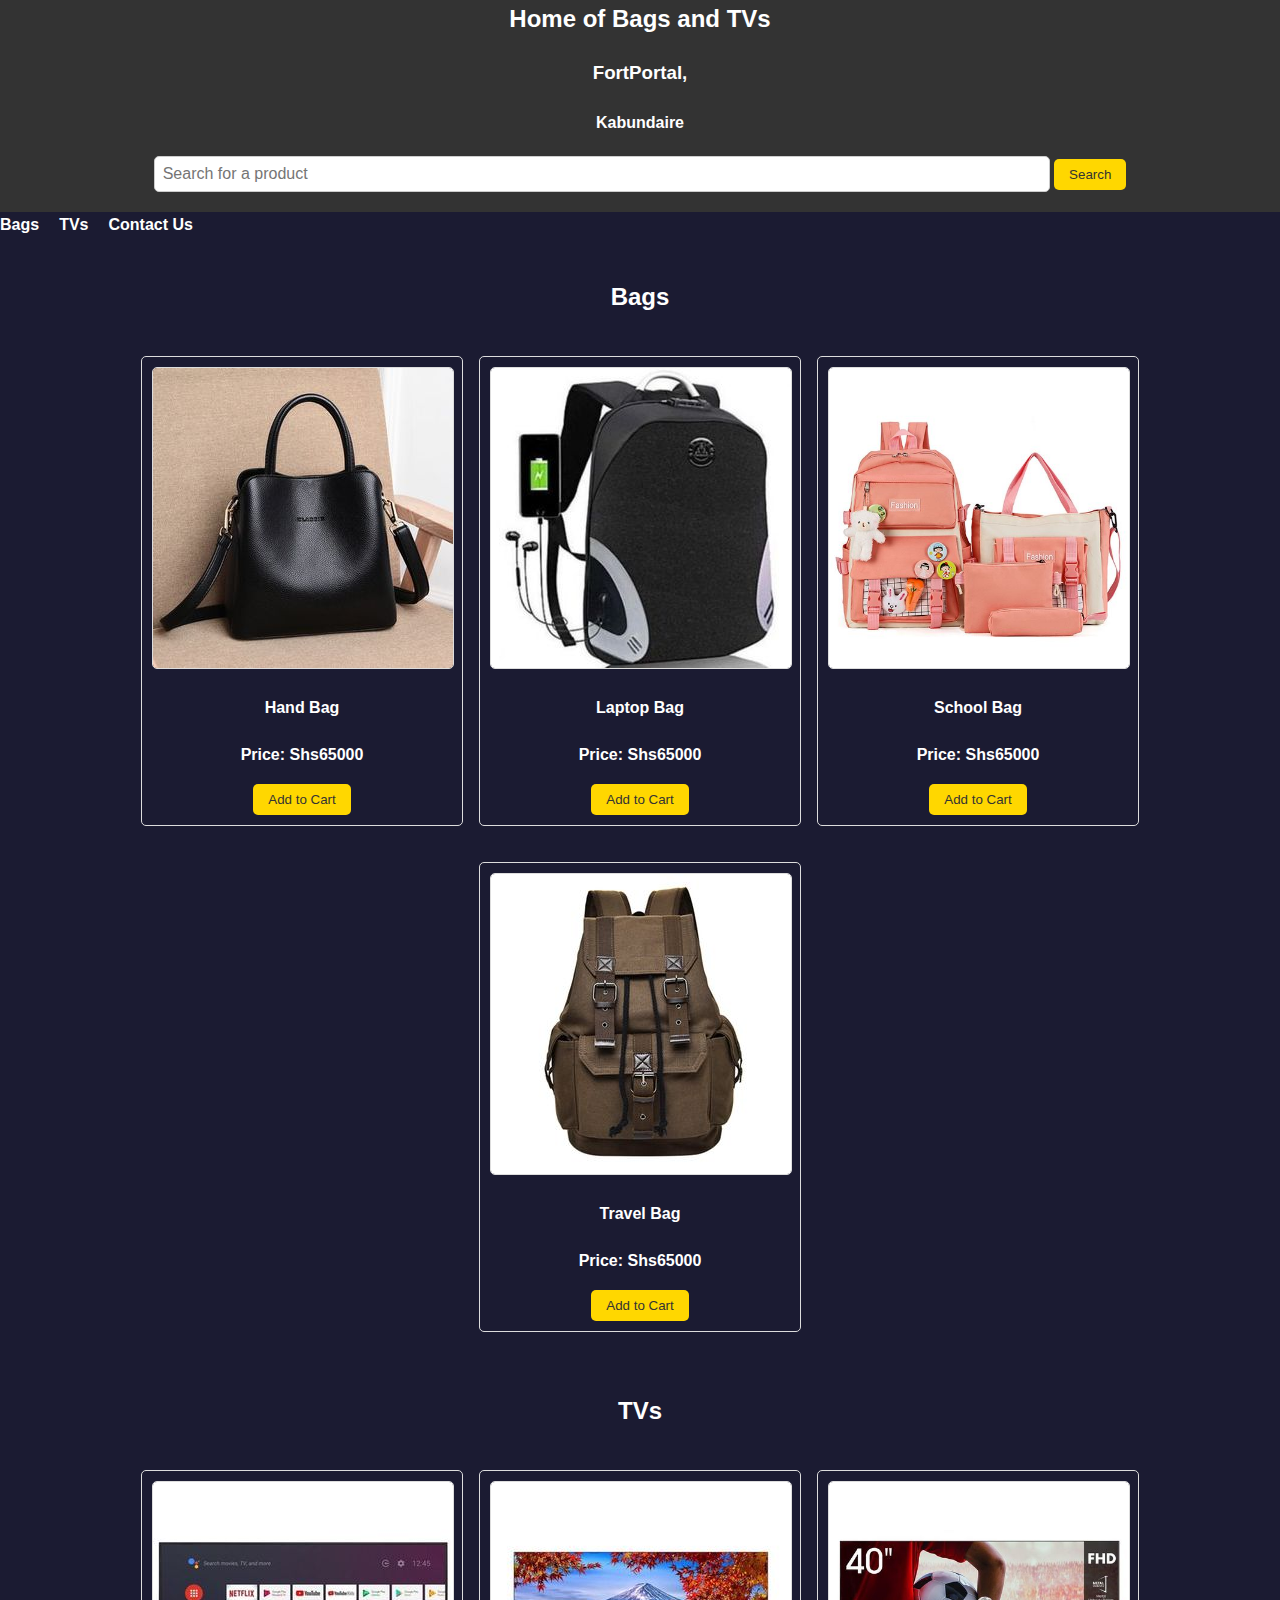
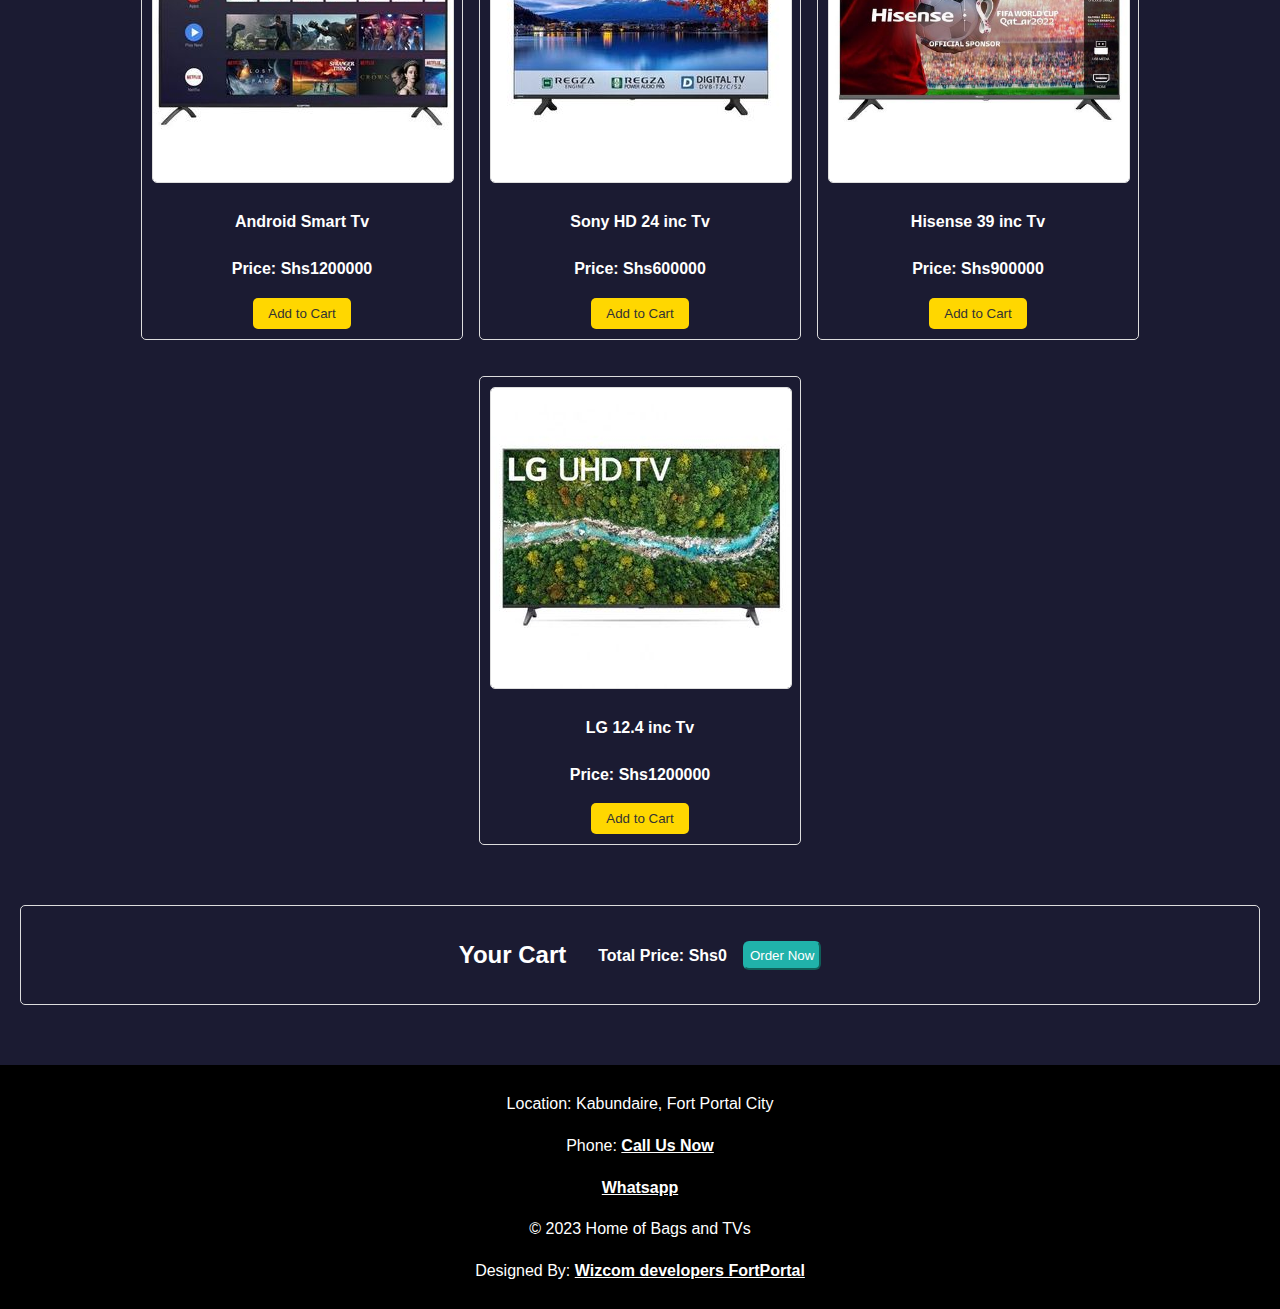
<file: index.html>
<html lang="en">
<head>
    <meta charset="UTF-8">
    <meta name="viewport" content="width=device-width, initial-scale=1.0">
    <title>Home of Bags and TVs</title>
    <!--css-->
  <link rel="stylesheet" href="styles.css">

    
</head>
<body>
    <!-- Navigation Bar -->
    


<nav>
    <div class="logo"><h2>Home of Bags and TVs</h2></div>
    <h3 style="text-align: center;">FortPortal,</h3>
    <h4 style="text-align: center;">Kabundaire</h4>
    <!-- SEARCH BAR -->
    <div class="search-container">
        <input type="text" placeholder="Search for a product">
        <button>Search</button>
    </div>
    <ul class="nav-links">
        <li><a href="#bags">Bags</a></li>
        <li><a href="#tvs">TVs</a></li>
        <li><a href="#contact">Contact Us</a></li>
    </ul>
    <div class="menu-icon">&#9776;</div>
</nav>


    <!-- Main Content -->
    <main>
        <!-- Bags Section -->
        <h2>Bags</h2>
        <section id="bags">
            
            <div class="product">
                <img src="hand bag 1.jpg  " alt="Bag 2">
                <h4>Hand Bag</h4><p>Price: Shs65000</p>
                <button>Add to Cart</button>
            </div>

            <div class="product">
                <img src="laptop bag 1.jpg" alt="Bag 2">
                <h4>Laptop Bag</h4><p>Price: Shs65000</p>
                <button>Add to Cart</button>
            </div>
            
            <div class="product">
                <img src="school bag 1.jpg" alt="Bag 2">
                <h4>School Bag</h4><p>Price: Shs65000</p>
                <button>Add to Cart</button>
            </div>

            <div class="product">
                <img src="travel bag 1.jpg" alt="Bag 2">
                <h4>Travel Bag</h4> <p>Price: Shs65000</p>
                <button>Add to Cart</button>
            </div>

            <!-- Add more bag products here if needed -->
        </section>

        <!-- TVs Section -->
        <h2>TVs</h2>
        <section id="tvs">
            
            <div class="product">
                <img src="android tv 1.jpg" alt="TV 1">
                
                <h4>Android  Smart Tv</h4><p>Price: Shs1200000</p>
                <button>Add to Cart</button>
            </div>

            <div class="product">
                <img src="sony tv 1.jpg" alt="TV 2">
                <h4>Sony HD 24 inc Tv</h4> <p>Price: Shs600000</p>
                <button>Add to Cart</button>
            </div>

            <div class="product">
                <img src="hisense 1.jpg" alt="TV 1">
                
                <h4>Hisense 39 inc  Tv</h4><p>Price: Shs900000</p>
                <button>Add to Cart</button>
            </div>

            <div class="product">
                <img src="lg 1.jpg" alt="TV 2">
                <h4>LG  12.4 inc Tv</h4><p>Price: Shs1200000</p>
                <button>Add to Cart</button>
            </div>

            <!-- Add more TV products here if needed -->
        </section>

      <!-- Cart Contents -->
<section id="cart">
    <h2>Your Cart</h2>
    <ul id="cartList"></ul>
    <p id="totalPrice">Total Price: Shs0</p>
    <button id="Order">Order Now</button>
</section>




    </main>

    <!-- Footer -->
    <footer>
       
        <p>Location: Kabundaire, Fort Portal City</p>
        <p>Phone: <a style="color: white; font-weight: bolder;" href="tel:+256740128879">Call Us Now</a></p>
        <p> <a style="color: white; font-weight: bolder;" href="https://wa.me/+256779491167">Whatsapp</a></p>
        <p>&copy; 2023 Home of Bags and TVs</p>
        <p>Designed By: <a style="color: white; font-weight: bolder;" href="https://wa.me/+256779491167">Wizcom developers FortPortal</a></p>
        
    </footer>

    <!-- JavaScript -->
   
      

<script>
  


    document.addEventListener('DOMContentLoaded', function () {
    const menuIcon = document.querySelector('.menu-icon');
    const navLinks = document.querySelector('.nav-links');
    const searchButton = document.querySelector('.search-container button');
    const products = document.querySelectorAll('.product');
    const addToCartButtons = document.querySelectorAll('.product button');
    const cartList = document.getElementById('cartList');
    const totalPrice = document.getElementById('totalPrice');
    let cart = [];
    let cartTotal = 0;

    menuIcon.addEventListener('click', function () {
        navLinks.classList.toggle('active');
        menuIcon.classList.toggle('active');
    });

    // Function to filter and display products based on search term
    function filterProducts(searchTerm) {
        products.forEach(product => {
            const productName = product.querySelector('h4').textContent.toLowerCase();

            if (productName.includes(searchTerm)) {
                product.style.display = 'block';
            } else {
                product.style.display = 'none';
            }
        });
    }

    searchButton.addEventListener('click', function () {
        const searchTerm = document.querySelector('.search-container input[type="text"]').value.toLowerCase();
        filterProducts(searchTerm);
    });

    // Function to add a product to the cart
    function addToCart(productName, productPrice) {
        cart.push({ name: productName, price: productPrice });
        cartTotal += productPrice;

        updateCartDisplay();
        updateCartCookie();
    }

    // Function to remove a product from the cart
    function removeItemFromCart(productName, productPrice) {
        const index = cart.findIndex(item => item.name === productName);
        if (index !== -1) {
            cart.splice(index, 1);
            cartTotal -= productPrice;

            updateCartDisplay();
            updateCartCookie();
        }
    }

    // Function to update the cart list and total display
    function updateCartDisplay() {
        cartList.innerHTML = '';
        cart.forEach(item => {
            const li = document.createElement('li');
            li.textContent = `${item.name} - Shs${item.price}`;
            const removeButton = document.createElement('button');
            removeButton.textContent = 'Remove';
            removeButton.addEventListener('click', () => {
                removeItemFromCart(item.name, item.price);
            });
            li.appendChild(removeButton);
            cartList.appendChild(li);
        });

        totalPrice.textContent = `Total Price: Shs${cartTotal}`;
    }

    addToCartButtons.forEach(button => {
        button.addEventListener('click', function (event) {
            const productDiv = event.target.closest('.product');
            const productName = productDiv.querySelector('h4').textContent;
            const productPrice = parseFloat(productDiv.querySelector('p').textContent.split('Price: Shs')[1].trim());

            addToCart(productName, productPrice);
        });
    });

    // Function to update the cart cookie
    function updateCartCookie() {
        const cartData = JSON.stringify(cart);
        document.cookie = `cart=${cartData}; path=/`;
    }

    // Order button functionality
    const orderButton = document.getElementById('Order');
    orderButton.addEventListener('click', () => {
        updateCartCookie();
        window.location.href = 'order.html';
    });
});


      

</script>

</body>
</html>
</file>
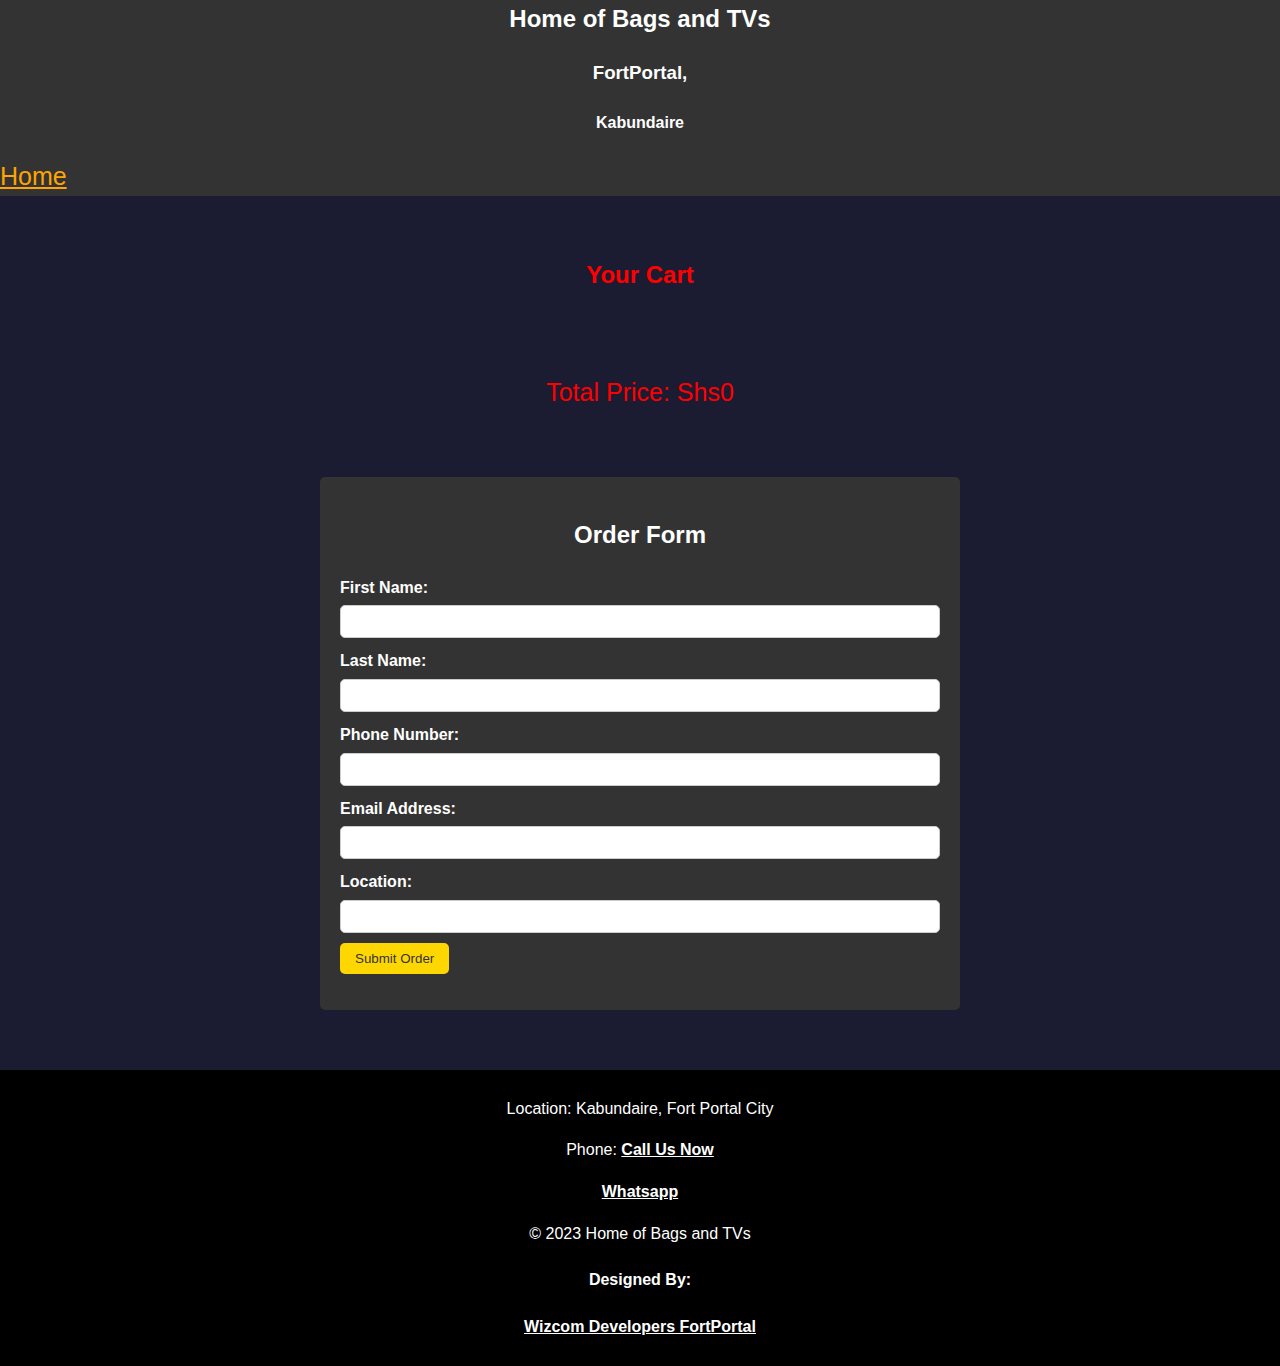
<file: order.html>
<html lang="en">
<head>
    <meta charset="UTF-8">
    <meta name="viewport" content="width=device-width, initial-scale=1.0">
    <title>Order Form</title>
    <link rel="stylesheet" href="styles.css">
</head>
<body>

   <nav>
    <div class="logo"><h2>Home of Bags and TVs</h2></div>
    <h3 style="text-align: center;">FortPortal,</h3>
    <h4 style="text-align: center;">Kabundaire</h4>
    <a style="color: orange; font-size: 25px; " href="index.html">Home</a>

   
</nav>
    <main>
   
      <!-- Cart Contents -->


     

    <section id="orderCart">
        <h2>Your Cart</h2>
        <ul id="orderCartList"></ul>
        <p id="orderTotalPrice">Total Price: Shs0</p>
    </section>

    <!-- Order Form -->
    <div class="order-form">
        <h2>Order Form</h2>
        <form id="userForm">
            <label for="firstName">First Name:</label>
            <input type="text" id="firstName" name="firstName" maxlength="15">

            <label for="lastName">Last Name:</label>
            <input type="text" id="lastName" name="lastName" maxlength="10" required>

            <label for="phoneNumber">Phone Number:</label>
            <input type="tel" id="phoneNumber" name="phoneNumber" maxlength="14" required>

            <label for="email">Email Address:</label>
            <input type="email" id="email" name="email" maxlength="35">

            <label for="location">Location:</label>
            <input type="text" id="location" maxlength="15" name="location" required>

            <button type="submit">Submit Order</button>
        </form>
    </div></main>
    

    <!-- footer -->

    <footer>
       
        <p>Location: Kabundaire, Fort Portal City</p>
        <p>Phone: <a style="color: white; font-weight: bolder;" href="tel:+256740128879">Call Us Now</a></p>
        <p> <a style="color: white; font-weight: bolder;" href="https://wa.me/+256779491167">Whatsapp</a></p>
        <p>&copy; 2023 Home of Bags and TVs</p>
        <p><H4>Designed By:</H3> <a style="color: white; font-weight: bolder;" href="https://wa.me/+256779491167">Wizcom Developers  FortPortal</a></p>
    </footer>

    <script>
    
   


        // Function to retrieve a cookie by name
        function getCookie(name) {
            const value = `; ${document.cookie}`;
            const parts = value.split(`; ${name}=`);
            if (parts.length === 2) return parts.pop().split(';').shift();
        }

        // Function to calculate the total price of items in the cart
        function calculateCartTotal(cart) {
            return cart.reduce((total, item) => total + item.price, 0);
        }

        document.addEventListener('DOMContentLoaded', function () {
            const orderCartList = document.getElementById('orderCartList');
            const orderTotalPrice = document.getElementById('orderTotalPrice');
            const userForm = document.getElementById('userForm');

            // Retrieve cart data from cookies for the order page
            const orderCart = JSON.parse(getCookie('cart')) || [];
            let orderCartTotal = calculateCartTotal(orderCart);

            // Populate and display cart items on the order page
            orderCartList.innerHTML = '';
            orderCart.forEach((item, index) => {
                const li = document.createElement('li');
                li.textContent = `${item.name} - Shs${item.price}`;
                const removeButton = document.createElement('button');
                removeButton.textContent = 'Remove';
                removeButton.addEventListener('click', () => {
                    removeItemFromCart(index, item.price);
                });
                li.appendChild(removeButton);
                orderCartList.appendChild(li);
            });

            orderTotalPrice.textContent = `Total Price: Shs${orderCartTotal}`;

            // Function to remove a product from the cart
            function removeItemFromCart(index, productPrice) {
                orderCart.splice(index, 1);
                orderCartTotal -= productPrice;

                updateCartDisplay();
                updateCartCookie();
            }

            // Function to update the cart display
            function updateCartDisplay() {
                orderCartList.innerHTML = '';
                orderCart.forEach((item, index) => {
                    const li = document.createElement('li');
                    li.textContent = `${item.name} - Shs${item.price}`;
                    const removeButton = document.createElement('button');
                    removeButton.textContent = 'Remove';
                    removeButton.addEventListener('click', () => {
                        removeItemFromCart(index, item.price);
                    });
                    li.appendChild(removeButton);
                    orderCartList.appendChild(li);
                });

                orderTotalPrice.textContent = `Total Price: Shs${orderCartTotal}`;
            }

            // Form validation and submission
            userForm.addEventListener('submit', function (event) {
                event.preventDefault();
                
                const firstName = sanitizeInput(document.getElementById('firstName').value);
                const lastName = sanitizeInput(document.getElementById('lastName').value);
                const phoneNumber = sanitizeInput(document.getElementById('phoneNumber').value);
                const email = sanitizeInput(document.getElementById('email').value);
                const location = sanitizeInput(document.getElementById('location').value);

                // Validate email format
                const emailPattern = /^[^\s@]+@[^\s@]+\.[^\s@]+$/;
                if (!emailPattern.test(email)) {
                    alert('Please enter a valid email address.');
                    return;
                }

                // Check if the cart is empty
                if (orderCart.length === 0) {
                    alert('Your cart is empty. Add items before submitting your order.');
                    return;
                }

                // Construct the order details
                let orderDetails = `Order Details:\n`;
                orderDetails += `Name: ${firstName} ${lastName}\n`;
                orderDetails += `Phone Number: ${phoneNumber}\n`;
                orderDetails += `Email: ${email}\n`;
                orderDetails += `Location: ${location}\n\n`;
                orderDetails += `Cart Items:\n`;

                orderCart.forEach(item => {
                    orderDetails += `${item.name} - Shs${item.price}\n`;
                });

                // Create the mailto link
                const emailLink = `mailto:wizzcom12@gmail.com?subject=Order%20Details&body=${encodeURIComponent(orderDetails)}`;

                // Open the user's default email client
                window.location.href = emailLink;
            });

            // Sanitize user input (prevent XSS attacks)
            function sanitizeInput(input) {
                const sanitizedInput = input.replace(/</g, '&lt;').replace(/>/g, '&gt;');
                return sanitizedInput;
            }

            // Other functions...
            // ...
        });
    </script>
</body>
</html>
</file>
<file: styles.css>
/* Reset some default styles */
body, ul {
margin: 0;
padding: 0;
background-color: #1b1b32;
color: white ;
}

/* Search Bar Styles */
.search-container {
text-align: center;
margin: 20px 0;
}

.search-container input[type="text"] {
padding: 8px;
width: 70%;
border: 1px solid #ccc;
border-radius: 5px;
font-size: 16px;
}

.search-container button {
background-color: #ffd700;
color: #333;
border: none;
padding: 8px 15px;
border-radius: 5px;
cursor: pointer;
transition: background-color 0.3s;
}

.search-container button:hover {
background-color: #ffc107;
}


/* Main Styles */
body {
font-family: Arial, sans-serif;
line-height: 1.6;
}

/* Navigation Bar */
nav {
background-color: #333;
color: #fff;
}

#orderCart{ color: red; display: flex; flex-direction: column;} 

#orderTotalPrice{font-size: larger; font-size: 25px;}
#orderCartList{font-size: medium;}
.menu-icon {
display: none;
cursor: pointer;
margin-right: 10px;
font-size: 25px;
text-align: right;

}



.nav-links {
list-style: none;
display: flex;
align-items: center;
}

.nav-links li {
margin-right: 20px;
}

.nav-links a {
color: #fff;
text-decoration: none;
font-weight: bold;
font-size: 16px;
transition: color 0.3s;
}

.nav-links a:hover {
color: #ffd700;
}

/* Main Content */
main {
padding: 20px;
}

section {
margin-bottom: 40px;
display: flex;
flex-direction: row;
flex-wrap: wrap;
justify-content: center;
align-items: center;
gap: 16px;
max-width: 1400px;
margin: 0 auto;
padding: 20px 10px;


}

h2 {
text-align: center;
}



.product {
flex-basis: calc(33.33% - 20px);
text-align: center;
margin-bottom: 20px;
padding: 10px;
border: 1px solid #ddd;
border-radius: 5px;
min-width: 250px;
max-width: 300px;
;

}

.product img {
max-width: 100%;
height: auto;
border: 1px solid #ddd;
border-radius: 5px;
margin-bottom: 5px;
}

.product p {
font-weight: bold;
}

.product button {
background-color: #ffd700;
color: #333;
border: none;
padding: 8px 15px;
border-radius: 5px;
cursor: pointer;
transition: background-color 0.3s;
}

.product button:hover {
background-color: #ffc107;
}

/* Cart Styles */


#cart {
text-align: center;
margin-top: 20px;
padding: 10px;
border: 1px solid #ddd;
border-radius: 5px;
}

#cartList {
list-style: none;
padding: 0;
}

#cartList li {
display: flex;
justify-content: space-between;
align-items: center;
margin-bottom: 10px;
padding: 10px;
border: 1px solid #ddd;
border-radius: 5px;
}

#cartList li button {
background-color: #ff4c4c;
color: #fff;
border: none;
padding: 4px 8px;
border-radius: 3px;
cursor: pointer;
transition: background-color 0.3s;
}

#cartList li button:hover {
background-color: #ff3333;
}

#cart {
text-align: center;
margin-top: 20px;
padding: 10px;
border: 1px solid #ddd;
border-radius: 5px;
}

#cartList {
list-style: none;
padding: 0;
}

#cartList li {
margin-bottom: 10px;
}

#totalPrice {
font-weight: bold;
}

/* Add search bar CSS */


/* Footer Styles */
footer {
text-align: center;
margin-top: 40px;
padding: 10px;
background-color: #000;
color: #fff;
}

.footer-container {
background-color: #000;
color: #fff;
padding: 20px;
text-align: center;
}

.footer-contact p {
margin-bottom: 5px;
}

.footer-contact a {
color: #fff;
text-decoration: none;
}

/* Responsive Styles */




@media screen and (max-width: 767px) {
.menu-icon {
display: block;
}

.product {
flex-basis: calc(16.65% - 10px);
text-align: center;
margin-bottom: 10px;
padding: 5px;
border: 1px solid #ddd;
border-radius: 5px;
min-width: 100px;
max-width: 125px;
margin-left: 1px;
margin-right: 1px;




}



h4{font-size: 14px; }
p{font-size: 12px;}

#orderCart{font-size: medium;}


.nav-links {
display: none;
flex-direction: column;
text-align: center;
background-color: #333;
position: absolute;
top: 60px;
left: 0;
width: 100%;
z-index: 1;
}

/* Keep the nav links visible when the "active" class is present */
/* ... (your existing CSS code) ... */



.nav-links.active {
display: flex;
}

.nav-links li {
margin: 0;
padding: 10px 0;
}

.nav-links a {
font-size: 18px;
}

.product {
flex-basis: calc(50% - 20px);
}

.menu-icon.active {
color: #ffd700; /* Change to gold color */
}
}

#order{color: white; background-color: lightseagreen; border-color: lightseagreen; 
cursor: pointer; border-radius: 6px; ;padding: 5px;}


/* ... (your existing CSS code) ... */

.order-form {
background-color: #333;
color: white;
padding: 20px;
border-radius: 5px;
margin-top: 20px;
max-width: 600px;
margin-left: auto;
margin-right: auto;
}

.order-form label {
display: block;
margin-bottom: 5px;
font-weight: bold;
}

.order-form input {
width: 100%;
padding: 8px;
margin-bottom: 10px;
border: 1px solid #ccc;
border-radius: 5px;
}

.order-form button {
background-color: #ffd700;
color: #333;
border: none;
padding: 8px 15px;
border-radius: 5px;
cursor: pointer;
transition: background-color 0.3s;
}

.order-form button:hover {
background-color: #ffc107;
}
</file>
